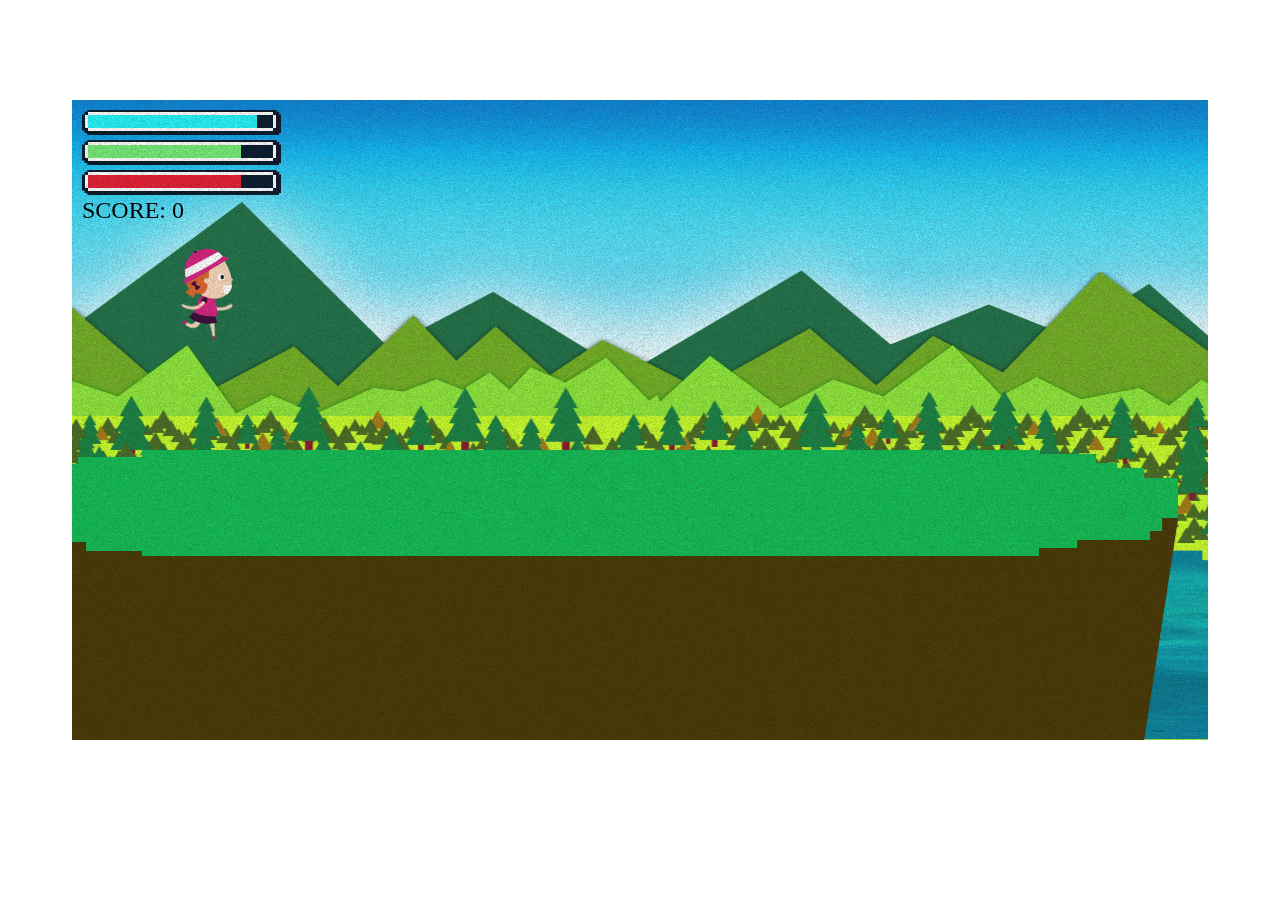
<file: index.html>
<!doctype html>
<html>
  <head>
    <meta http-equiv="content-type" content="text/html; charset=utf-8" />
    <title>Global Game Jam 2014</title>
    <style type="text/css" media="all">
      * { margin:0; padding:0; }
      canvas { margin: 100px auto;}
      img{}

      @font-face {
          font-family: 'fippsregular';
          src: url('fonts/fipps-regular-webfont.eot');
          src: url('fonts/fipps-regular-webfont.eot?#iefix') format('embedded-opentype'),
               url('fonts/fipps-regular-webfont.woff') format('woff'),
               url('fonts/fipps-regular-webfont.ttf') format('truetype'),
               url('fonts/fipps-regular-webfont.svg#fippsregular') format('svg');
          font-weight: normal;
          font-style: normal;
      }

    </style>
  </head>
  <body>

    <img id="STATICPRELOAD" src="assets/static-preload.jpg" style="position:absolute;top:100px;left:50%;margin-left:-568px;" />
    <img id="PRESSSPACE" src="assets/press-space.png" style="display:none;position:absolute;top:400px;left:50%;margin-left:-150px;" />
    <img id="PRESSP" src="assets/press-to-resume.png" style="display:none;position:absolute;top:200px;left:50%;margin-left:-87px;" />

    <script type="text/javascript" src="src/phaser.js"></script>
    <script type="text/javascript" src="src/player.js"></script>
    <script type="text/javascript" src="src/levels.js"></script>
    <script type="text/javascript" src="src/parallax.js"></script>
    <script type="text/javascript" src="src/assets.js"></script>
    <script type="text/javascript" src="src/collector.js"></script>
    <script type="text/javascript" src="src/platforms.js"></script>
    <script type="text/javascript" src="src/sound.js"></script>
    <script type="text/javascript" src="src/game.js"></script>
    <script type="text/javascript" src="src/filters.js"></script>

    <script>
      (function(i,s,o,g,r,a,m){i['GoogleAnalyticsObject']=r;i[r]=i[r]||function(){
       (i[r].q=i[r].q||[]).push(arguments)},i[r].l=1*new Date();a=s.createElement(o),
       m=s.getElementsByTagName(o)[0];a.async=1;a.src=g;m.parentNode.insertBefore(a,m)
       })(window,document,'script','//www.google-analytics.com/analytics.js','ga');
      ga('create', 'UA-22321935-13', 'ddll.co');
      ga('send', 'pageview');
    </script>

  </body>
</html>
</file>
